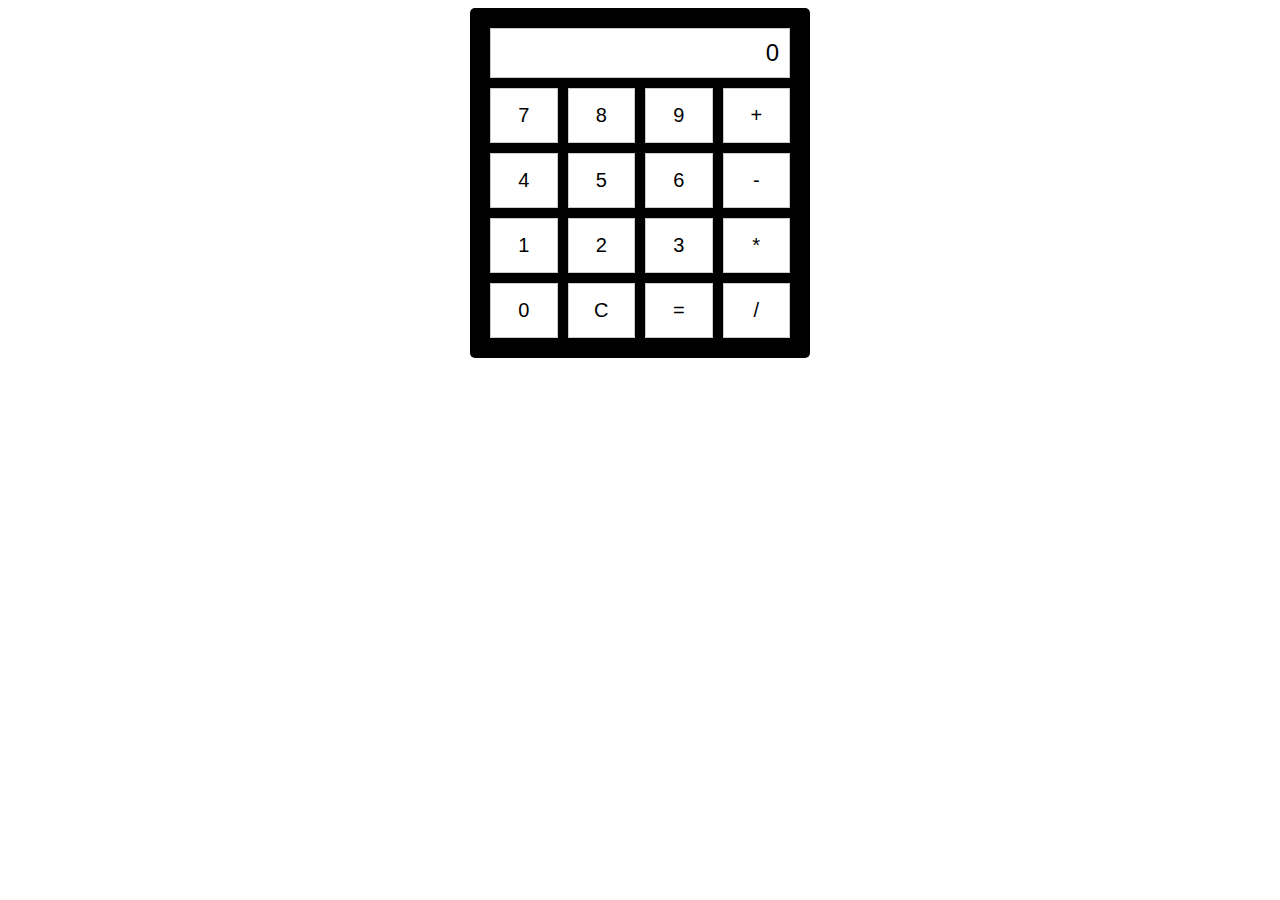
<file: calculator/index.html>
<!DOCTYPE html>
<html lang="en">
<head>
    <meta charset="UTF-8">
    <meta name="viewport" content="width=device-width, initial-scale=1.0">
    <title>Calculator</title>
    <link rel="stylesheet" href="index.css">
</head>
<body>
    <div class="calculator">
        <div class="screen" id="screen">0</div>
        <button class="btn" onclick="appendToScreen('7')">7</button>
        <button class="btn" onclick="appendToScreen('8')">8</button>
        <button class="btn" onclick="appendToScreen('9')">9</button>
        <button class="btn" onclick="operate('+')">+</button>
        <button class="btn" onclick="appendToScreen('4')">4</button>
        <button class="btn" onclick="appendToScreen('5')">5</button>
        <button class="btn" onclick="appendToScreen('6')">6</button>
        <button class="btn" onclick="operate('-')">-</button>
        <button class="btn" onclick="appendToScreen('1')">1</button>
        <button class="btn" onclick="appendToScreen('2')">2</button>
        <button class="btn" onclick="appendToScreen('3')">3</button>
        <button class="btn" onclick="operate('*')">*</button>
        <button class="btn" onclick="appendToScreen('0')">0</button>
        <button class="btn" onclick="clearScreen()">C</button>
        <button class="btn" onclick="calculate()">=</button>
        <button class="btn" onclick="operate('/')">/</button>
    </div>

    <script>
        let screen = document.getElementById('screen');
        let currentInput = '';
        let currentOperator = '';
        let result = 0;

        function appendToScreen(value) {
            currentInput += value;
            screen.innerText = currentInput;
        }

        function clearScreen() {
            currentInput = '';
            currentOperator = '';
            result = 0;
            screen.innerText = '0';
        }

        function operate(operator) {
            if (currentOperator !== '') {
                calculate();
            }
            currentOperator = operator;
            result = parseFloat(currentInput);
            currentInput = '';
        }

        function calculate() {
            if (currentOperator === '+') {
                result += parseFloat(currentInput);
            } else if (currentOperator === '-') {
                result -= parseFloat(currentInput);
            } else if (currentOperator === '*') {
                result *= parseFloat(currentInput);
            } else if (currentOperator === '/') {
                if (parseFloat(currentInput) === 0) {
                    screen.innerText = 'Error';
                    return;
                }
                result /= parseFloat(currentInput);
            }

            screen.innerText = result;
            currentInput = '';
            currentOperator = '';
        }
    </script>
</body>
</html>
</file>
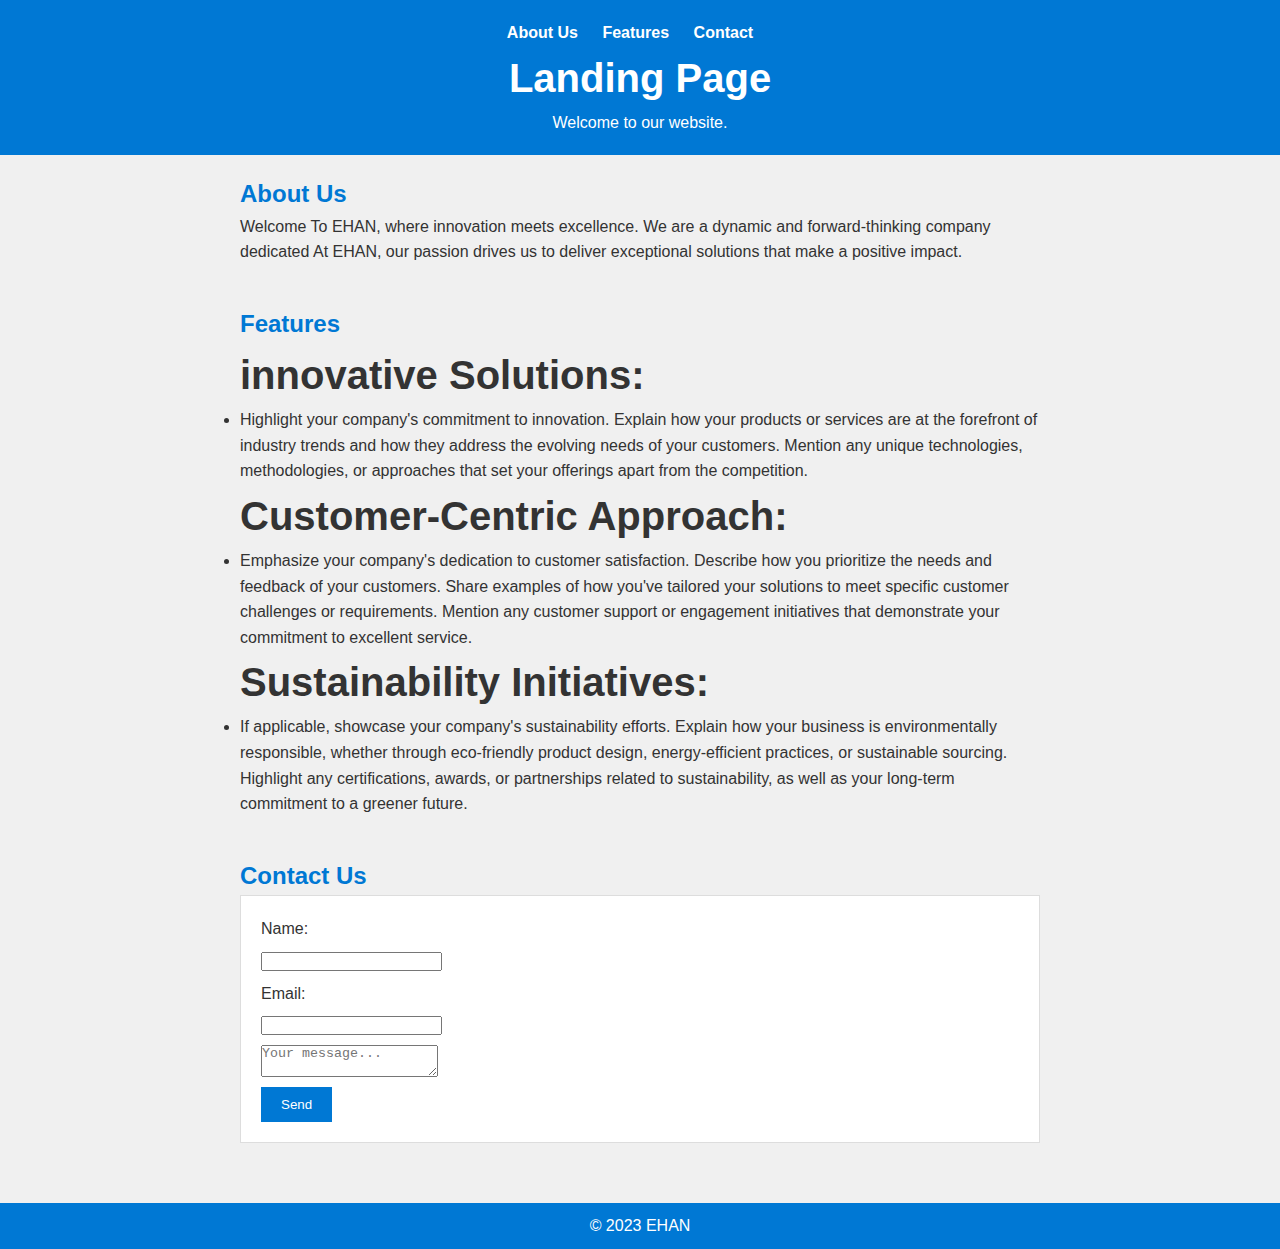
<file: land/index.html>
<!DOCTYPE html>
<html lang="en">
<head>
    <meta charset="UTF-8">
    <meta name="viewport" content="width=device-width, initial-scale=1.0">
    <title>Landing Page</title>
    <link rel="stylesheet" href="index.css">
</head>
<body>
    <header>
        <nav>
            <ul>
                <li><a href="#about">About Us</a></li>
                <li><a href="#features">Features</a></li>
                <li><a href="#contact">Contact</a></li>
            </ul>
        </nav>
        <h1>Landing Page</h1>
        <p>Welcome to our website.</p>
    </header>

    <main>
        <section id="about">
            <h2>About Us</h2>
            <p>Welcome To EHAN, where innovation meets excellence. We are a dynamic and forward-thinking company dedicated 

                At EHAN, our passion drives us to deliver exceptional solutions that make a positive impact.</p>
        </section>

        <section id="features">
            <h2>Features</h2>
            <ul>
                <h1>innovative Solutions:</h1>
               
                <li> Highlight your company's commitment to innovation. Explain how your products or services are at the forefront of industry trends and how they address the evolving needs of your customers. Mention any unique technologies, methodologies, or approaches that set your offerings apart from the competition.</li>
                <h1>Customer-Centric Approach:</h1> 
                <li>Emphasize your company's dedication to customer satisfaction. Describe how you prioritize the needs and feedback of your customers. Share examples of how you've tailored your solutions to meet specific customer challenges or requirements. Mention any customer support or engagement initiatives that demonstrate your commitment to excellent service.</li>
                <h1>Sustainability Initiatives:</h1> 
                <li>If applicable, showcase your company's sustainability efforts. Explain how your business is environmentally responsible, whether through eco-friendly product design, energy-efficient practices, or sustainable sourcing. Highlight any certifications, awards, or partnerships related to sustainability, as well as your long-term commitment to a greener future. </li>
            </ul>
        </section>

        <section id="contact">
            <h2>Contact Us</h2>
            <form>
                <label for="name">Name:</label>
                <input type="text" id="name" name="name" required>
                
                <label for="email">Email:</label>
                <input type="email" id="email" name="email" required>
                
                <textarea id="message" name="message" placeholder="Your message..." required></textarea>
                
                <button type="submit">Send</button>
            </form>
        </section>
    </main>

    <footer>
        <p>&copy; 2023 EHAN</p>
    </footer>
</body>
</html>
</file>
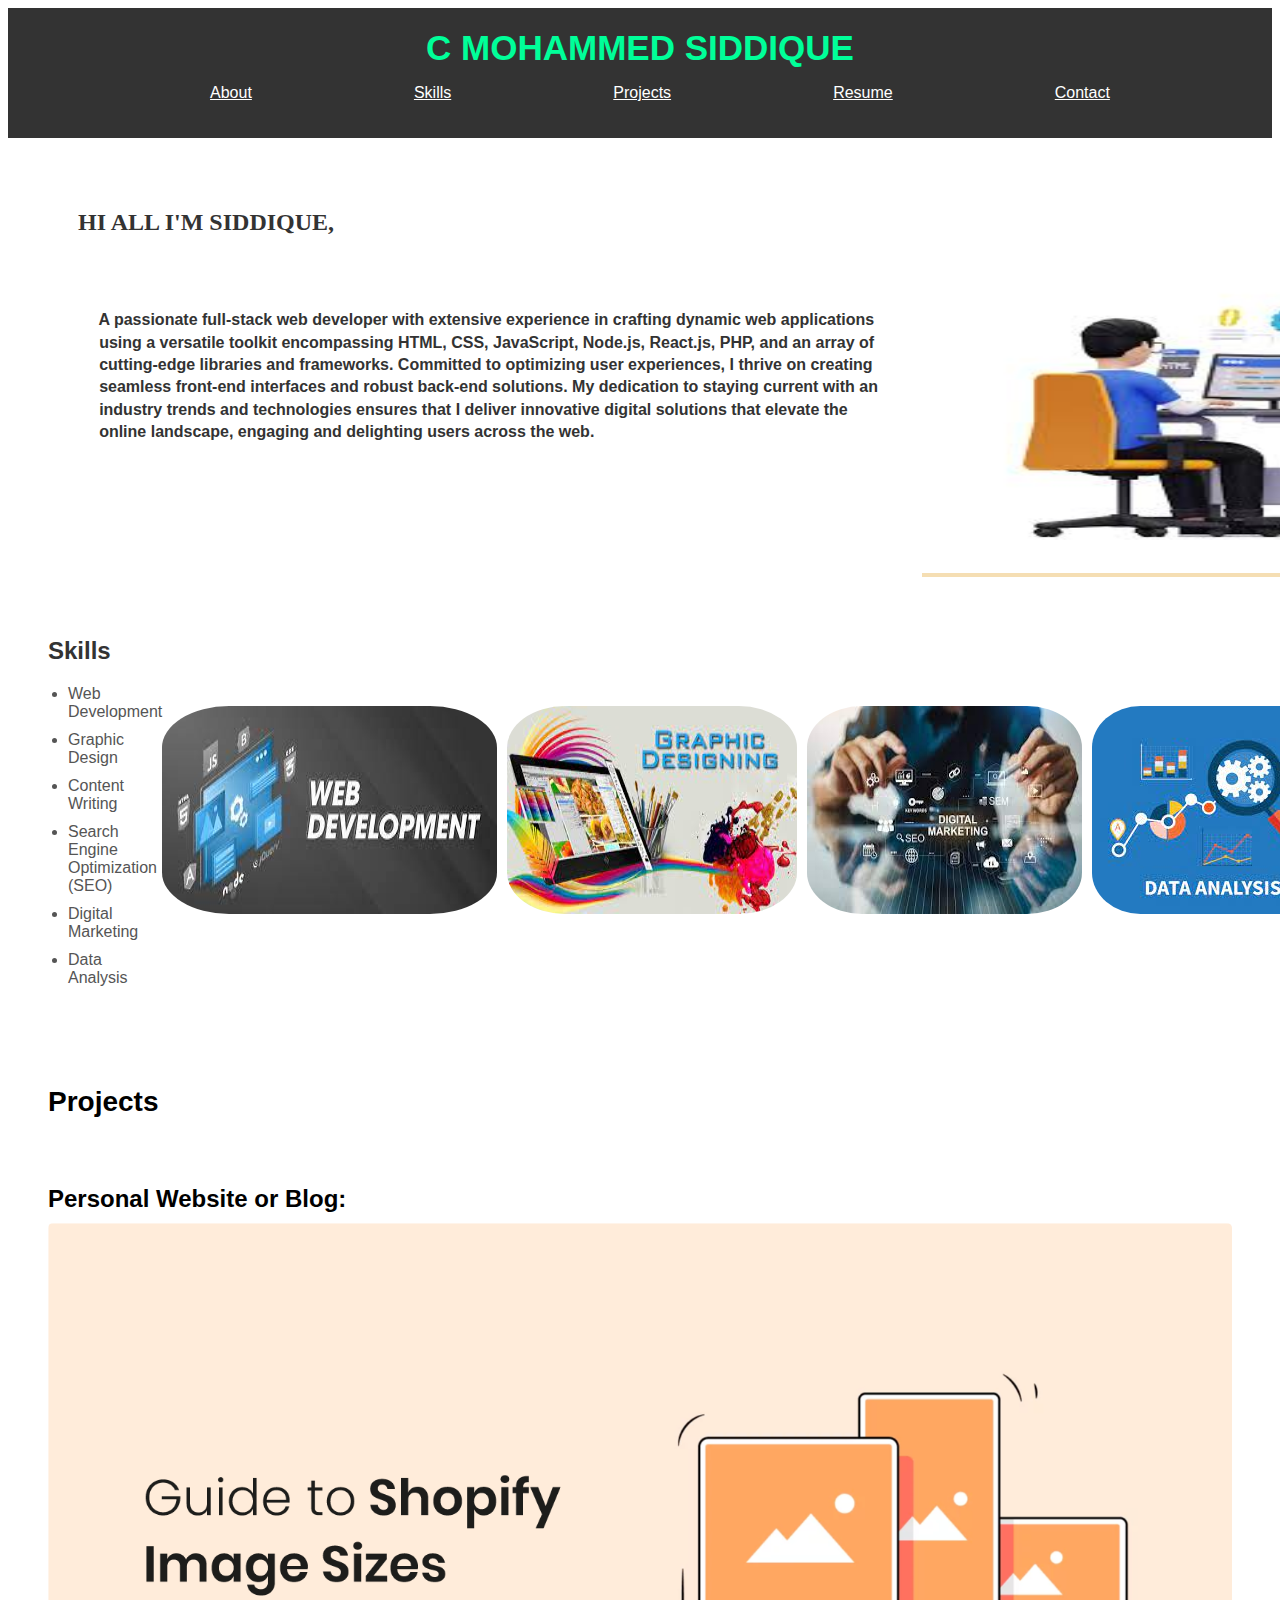
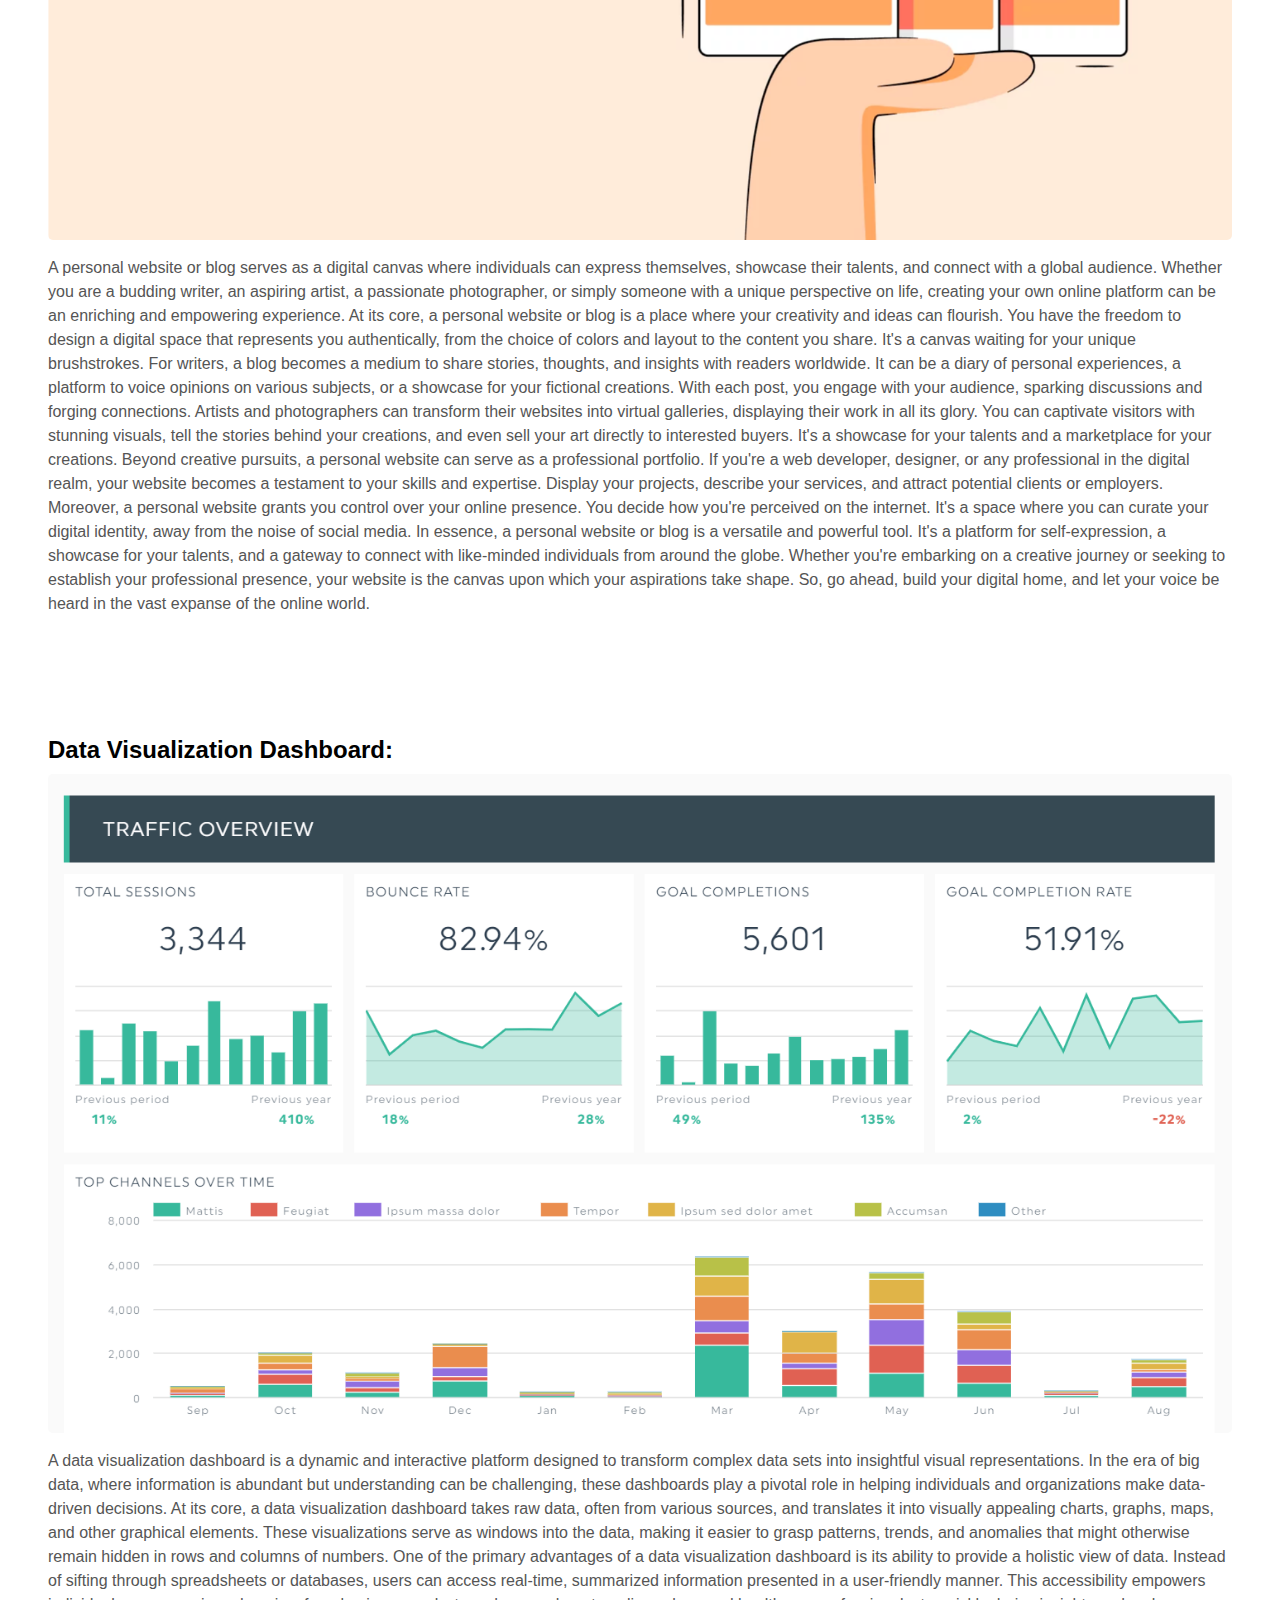
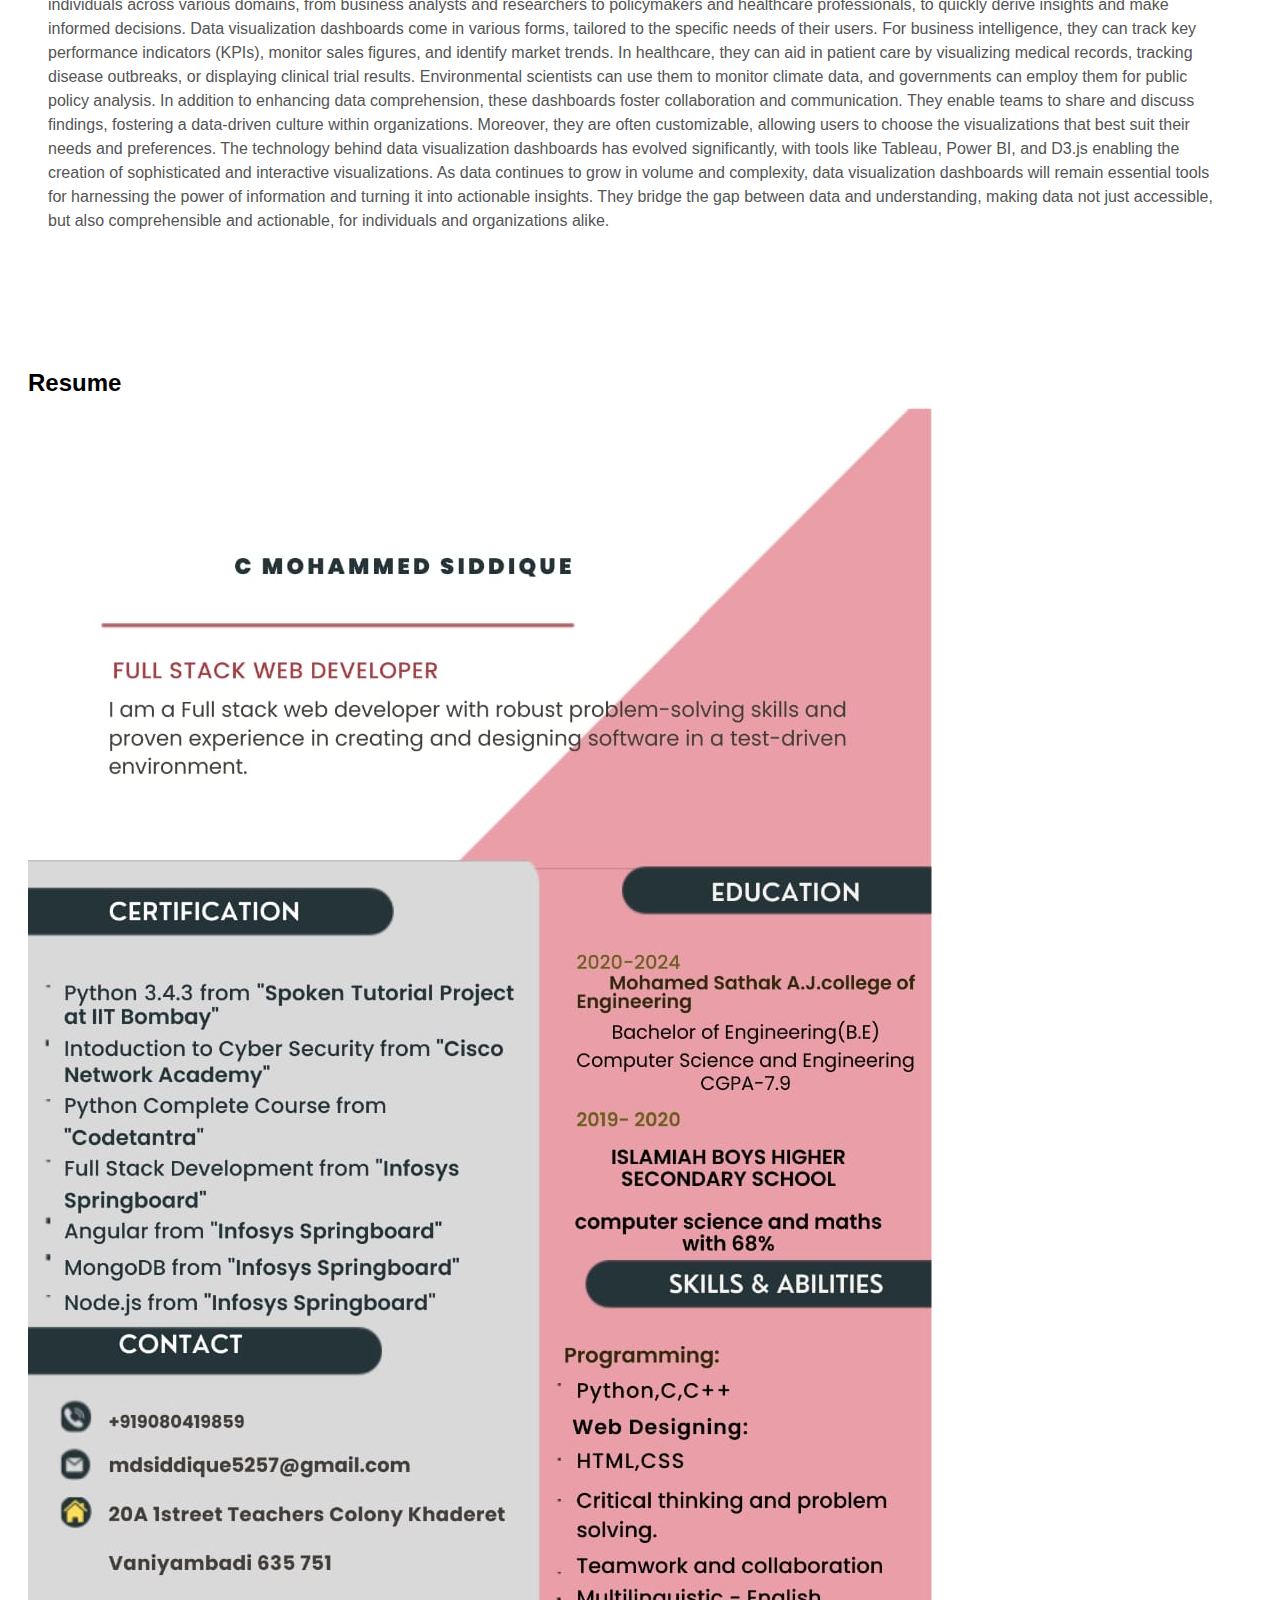
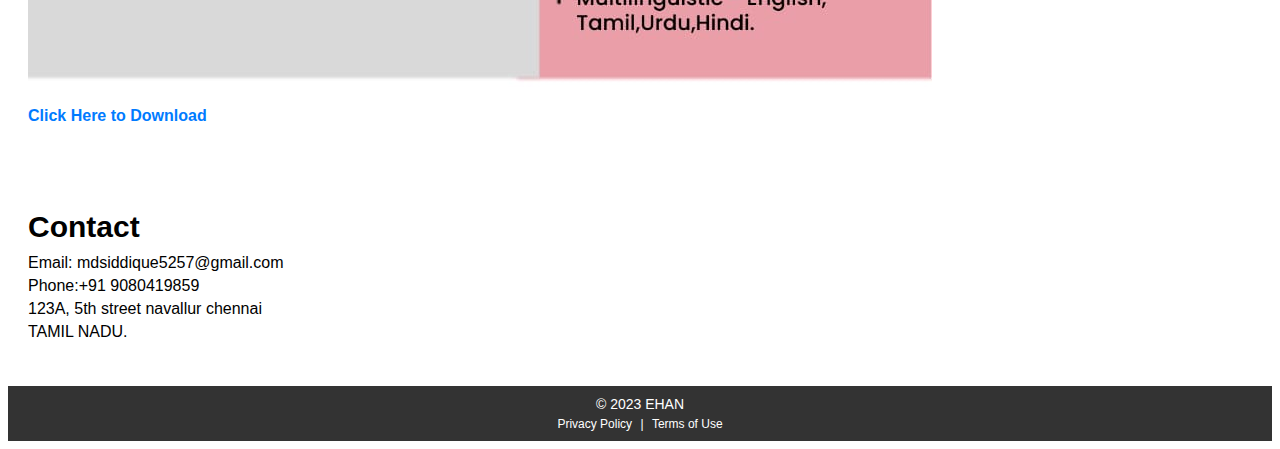
<file: portfolio/index.html>
<!DOCTYPE html>
<html lang="en">
<head>
    <meta charset="UTF-8">
    <meta name="viewport" content="width=device-width, initial-scale=1.0">
    <link rel="stylesheet" href="index.css">
    <title>Your Name - Portfolio</title>
</head>
<body>
    <header>
        <div class="logo">C MOHAMMED SIDDIQUE</div>
        <nav>
            <ul>
                <li><a href="about.html">About</a></li>
                <li><a href="skills.html">Skills</a></li>
                <li><a href="projects.html">Projects</a></li>
                <li><a href="resume.html">Resume</a></li>
                <li><a href="contact.html">Contact</a></li>
            </ul>
        </nav>
    </header>
     <div>
       
   <pre class="custom">      
          HI ALL I'M SIDDIQUE,</pre>
           <div class="content-container">
            <pre>
                A passionate full-stack web developer with extensive experience in crafting dynamic web applications
                using a versatile toolkit encompassing HTML, CSS, JavaScript, Node.js, React.js, PHP, and an array of
                cutting-edge libraries and frameworks. Committed to optimizing user experiences, I thrive on creating 
                seamless front-end interfaces and robust back-end solutions. My dedication to staying current with an 
                industry trends and technologies ensures that I deliver innovative digital solutions that elevate the 
                online landscape, engaging and delighting users across the web.
            </pre>
            <div class="image-container"> 
                <img src="web.jpg" alt="Description of the image" width="600px" height="300px">
            </div>
        </div>
        <section class="skills">
            <div class="skills-content">
                <h2>Skills</h2>
                <ul>
                    <li>Web Development</li>
                    <li>Graphic Design</li>
                    <li>Content Writing</li>
                    <li>Search Engine Optimization (SEO)</li>
                    <li>Digital Marketing</li>
                    <li>Data Analysis</li>
                
                </ul>
            </div>
            <div class="skills-image">
                <img src="boxx.jpg" alt="none">
                <img src="boxx1.jpg" alt="none">
                <img src="boxx2.jpg" alt="none">
                <img src="boxx3.jpg" alt="none">
            </div>
        </section>
        <section class="projects">
            <h2>Projects</h2>
        
            <div class="project">
                <h3>Personal Website or Blog:</h3>
                <img src="shop.webp" alt="blog">
                <p>A personal website or blog serves as a digital canvas where individuals can express themselves, showcase their talents, and connect with a global audience. Whether you are a budding writer, an aspiring artist, a passionate photographer, or simply someone with a unique perspective on life, creating your own online platform can be an enriching and empowering experience.

                    At its core, a personal website or blog is a place where your creativity and ideas can flourish. You have the freedom to design a digital space that represents you authentically, from the choice of colors and layout to the content you share. It's a canvas waiting for your unique brushstrokes.
                    
                    For writers, a blog becomes a medium to share stories, thoughts, and insights with readers worldwide. It can be a diary of personal experiences, a platform to voice opinions on various subjects, or a showcase for your fictional creations. With each post, you engage with your audience, sparking discussions and forging connections.
                    
                    Artists and photographers can transform their websites into virtual galleries, displaying their work in all its glory. You can captivate visitors with stunning visuals, tell the stories behind your creations, and even sell your art directly to interested buyers. It's a showcase for your talents and a marketplace for your creations.
                    
                    Beyond creative pursuits, a personal website can serve as a professional portfolio. If you're a web developer, designer, or any professional in the digital realm, your website becomes a testament to your skills and expertise. Display your projects, describe your services, and attract potential clients or employers.
                    
                    Moreover, a personal website grants you control over your online presence. You decide how you're perceived on the internet. It's a space where you can curate your digital identity, away from the noise of social media.
                    
                    In essence, a personal website or blog is a versatile and powerful tool. It's a platform for self-expression, a showcase for your talents, and a gateway to connect with like-minded individuals from around the globe. Whether you're embarking on a creative journey or seeking to establish your professional presence, your website is the canvas upon which your aspirations take shape. So, go ahead, build your digital home, and let your voice be heard in the vast expanse of the online world.</p>
            </div>

            <div class="project">
                <h3>Data Visualization Dashboard:
                </h3>
                <img src="data visulization.png" alt="Data">
                <p>A data visualization dashboard is a dynamic and interactive platform designed to transform complex data sets into insightful visual representations. In the era of big data, where information is abundant but understanding can be challenging, these dashboards play a pivotal role in helping individuals and organizations make data-driven decisions.

                    At its core, a data visualization dashboard takes raw data, often from various sources, and translates it into visually appealing charts, graphs, maps, and other graphical elements. These visualizations serve as windows into the data, making it easier to grasp patterns, trends, and anomalies that might otherwise remain hidden in rows and columns of numbers.
                    
                    One of the primary advantages of a data visualization dashboard is its ability to provide a holistic view of data. Instead of sifting through spreadsheets or databases, users can access real-time, summarized information presented in a user-friendly manner. This accessibility empowers individuals across various domains, from business analysts and researchers to policymakers and healthcare professionals, to quickly derive insights and make informed decisions.
                    
                    Data visualization dashboards come in various forms, tailored to the specific needs of their users. For business intelligence, they can track key performance indicators (KPIs), monitor sales figures, and identify market trends. In healthcare, they can aid in patient care by visualizing medical records, tracking disease outbreaks, or displaying clinical trial results. Environmental scientists can use them to monitor climate data, and governments can employ them for public policy analysis.
                    
                    In addition to enhancing data comprehension, these dashboards foster collaboration and communication. They enable teams to share and discuss findings, fostering a data-driven culture within organizations. Moreover, they are often customizable, allowing users to choose the visualizations that best suit their needs and preferences.
                    
                    The technology behind data visualization dashboards has evolved significantly, with tools like Tableau, Power BI, and D3.js enabling the creation of sophisticated and interactive visualizations. As data continues to grow in volume and complexity, data visualization dashboards will remain essential tools for harnessing the power of information and turning it into actionable insights. They bridge the gap between data and understanding, making data not just accessible, but also comprehensible and actionable, for individuals and organizations alike.

                </p>
            </div>
         </section>
    
        <section id="resume">
            <h2>Resume</h2>
            <img src="resume.jpeg" alt="resume">
            <p><a href="resume.jpeg" target="_blank"></a></p>
            <a href="resume1.pdf">Click Here to Download</a>
        </section>
    
        
        <section id="contact">
            <h2>Contact</h2>
            <p>Email: mdsiddique5257@gmail.com</p>
            <p>Phone:+91 9080419859</p>
            <p>123A, 5th street navallur chennai</p>
            <p>TAMIL NADU.</p>
        </section>



<footer>
         <div class="copyright">
           &copy; 2023 EHAN
       </div>
          <div class="additional-links">
           <a href="privacy-policy.html">Privacy Policy</a> |
           <a href="terms-of-use.html">Terms of Use</a>
      </div>
</footer>
</file>
<file: calculator/index.css>
body {
            font-family: Arial, sans-serif;
            text-align: center;
        }

        .calculator {
            display: grid;
            grid-template-columns: repeat(4, 1fr);
            grid-gap: 10px;
            max-width: 300px;
            margin: 0 auto;
            padding: 20px;
            background-color:black;
            border-radius: 5px;
        }

        .screen {
            grid-column: span 4;
            text-align: right;
            padding: 10px;
            background-color: #fff;
            font-size: 24px;
            border: 1px solid #ccc;
        }

        .btn {
            padding: 15px;
            font-size: 20px;
            cursor: pointer;
            border: 1px solid #ccc;
            background-color: #fff;
        }
</file>
<file: land/index.css>
body, h1, h2, p, ul, li, form, input, textarea, button {
    margin: 0;
    padding: 0;
    
}

body {
    font-family: Arial, sans-serif;
    background-color: #f0f0f0;
    color: #333;
    line-height: 1.6;
}

header {
    background-color: #0078d4;
    color: #fff;
    text-align: center;
    padding: 20px;
}

nav ul {
    list-style-type: none;
}

nav li {
    display: inline;
    margin-right: 20px;
}

nav a {
    text-decoration: none;
    color: #fff;
    font-weight: bold;
}

main {
    max-width: 800px;
    margin: 0 auto;
    padding: 20px;
}

section {
    margin-bottom: 40px;
}

h1 {
    font-size: 2.5rem;
}

h2 {
    font-size: 1.5rem;
    color: #0078d4;
}

form {
    background-color: #fff;
    padding: 20px;
    border: 1px solid #ddd;
}

label, input, textarea {
    display: block;
    margin-bottom: 10px;
}

button {
    background-color: #0078d4;
    color: #fff;
    padding: 10px 20px;
    border: none;
    cursor: pointer;
}

footer {
    text-align: center;
    padding: 10px 0;
    background-color: #0078d4;
    color: #fff;
}
</file>
<file: portfolio/index.css>
body {
    background-color: white;
    font-family: 'Franklin Gothic Medium', 'Arial Narrow', Arial, sans-serif;
    font-weight: 100;
}
header {
    background-color: #333;
    color: #fff;
    padding: 20px 0;
    text-align: start;
}

.logo {
    text-decoration: none;
    text-align: center;
    color: purple;
    font-size: 35px;
    font-weight: bold;
    font-family: sans-serif;
    background-color: #333;
    color: rgb(0, 255, 153);
}

nav ul {
    list-style-type: none;
    display: flex;
    justify-content: space-evenly;

}

nav ul li  {
   
}

nav ul li a {
    text-decoration: none;
    color: #fff;
    text-decoration: underline

}

.custom {
    font-weight: bold;
    font-family: Georgia, 'Times New Roman', Times, serif;
    font-size: 24px;
    padding: 10px;
    
}

pre {
    font-weight: bold;
    padding: 20px;
    font-family: Arial, Helvetica, sans-serif;
    line-height: 1.4;
    color: #333;
}

.content-container {
    display: flex; 
    align-items:normal; 
}

pre {
    flex: 1; 
}

.image-container {
    background-color: wheat;
    flex: 0; 
    margin-left: 20px; 
}

.skills {
    display: flex;
    align-items: center;
    padding: 40px;

}

.skills-content {
    flex: 2;
}

.skills-image {
    display: flex;
    flex-direction: row;
}

.skills-image img {
    margin-right: 10px; 
    border-radius: 20%;
}



.skills h2 {
    font-size: 24px;
    color: #333;
}

.skills ul {
    list-style-type: disc;
    padding-left: 20px;
    font-size: 16px;
    color: #555;
}

.skills li {
    margin-bottom: 10px;

}

.projects {
    padding: 20px;
    
  }
  
  
  .projects h2 {
    font-size: 28px;
    text-align: left;
    margin-left: 20px;
  }
  
  
  .project {
    margin-bottom: 40px;
    padding: 20px;
    border-radius: 5px;
  }
  
  
  .project h3 {
    font-size: 24px;
    margin-bottom: 10px;
  }
  
  
  .project img {
    max-width: 100%;
    height: auto;
    border-radius: 5px;
    display: flex;
  }
  
  
  .project p {
    font-size: 16px;
    line-height: 1.5;
    color: #555;
  }
  

#resume {
    padding: 20px;
    margin-bottom: 20px;
}

#resume h2 {
    font-size: 24px;
    margin-bottom: 10px;
}

#resume a {
    text-decoration: none;
    color: #007bff;
    font-weight: bold;
}

#resume a:hover {
    text-decoration: underline;
}


#contact {
    padding: 20px;
    margin-bottom: 20px;
}

#contact h2 {
    font-size: 30px;
    margin-bottom: 10px;
}

#contact p {
    margin: 5px 0;
}



footer {
    background-color: #333;
    color: #fff;
    text-align: center;
    padding: 10px 0;
}

.copyright {
    font-size: 14px;
}

.additional-links {
    margin-top: 5px;
    font-size: 12px;
}

.additional-links a {
    color: #fff;
    text-decoration: none;
    margin: 0 5px;
}
</file>
